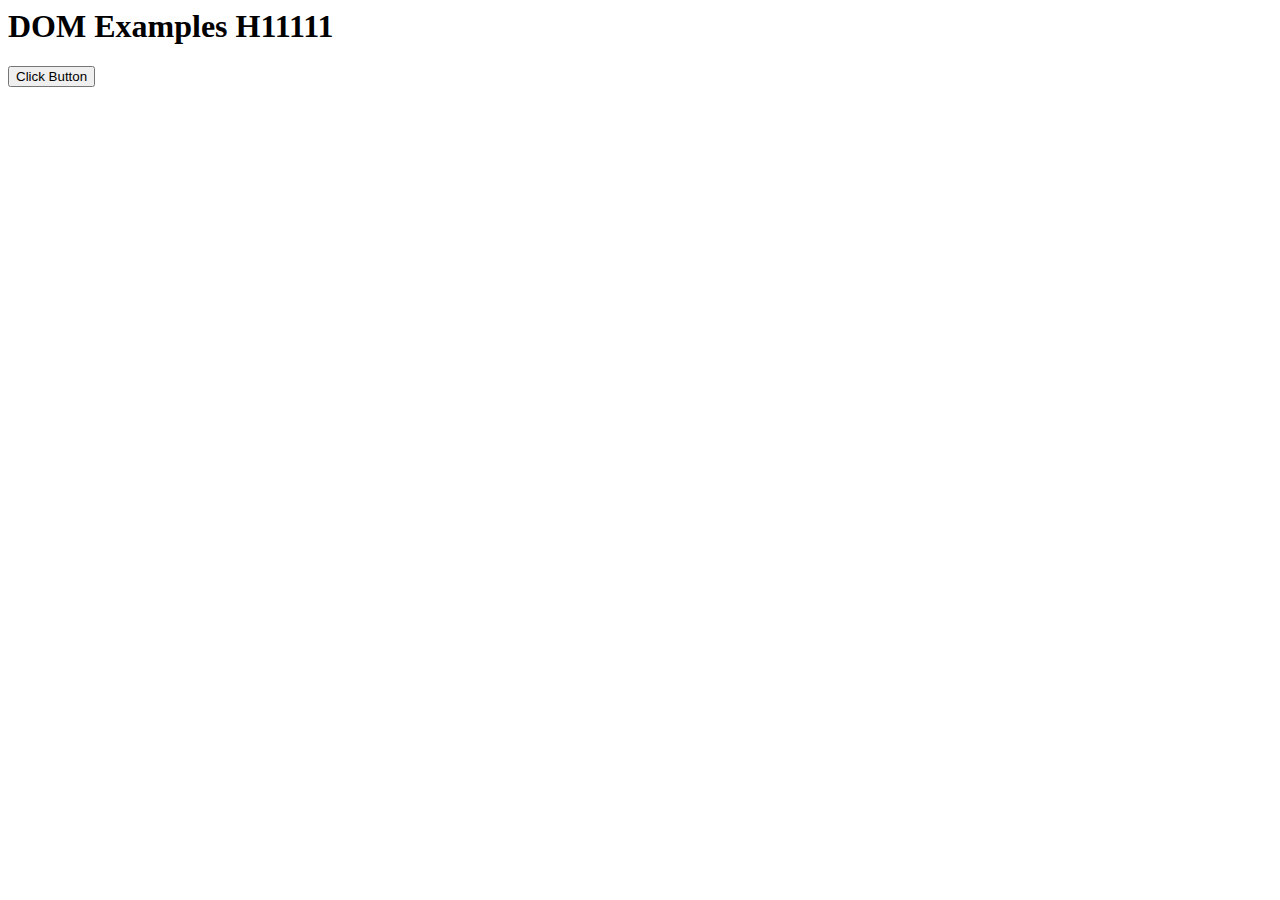
<file: 06_DOM/01/index.html>
<html>
    <head>
        <title>DOM Examples</title>
    </head>
    <body>
        <h1 id = "title1">DOM Examples H11111</h1>

        <button onClick="changeText()"> Click Button</button>
        <script src="script.js"></script>
    </body>
</html>
</file>
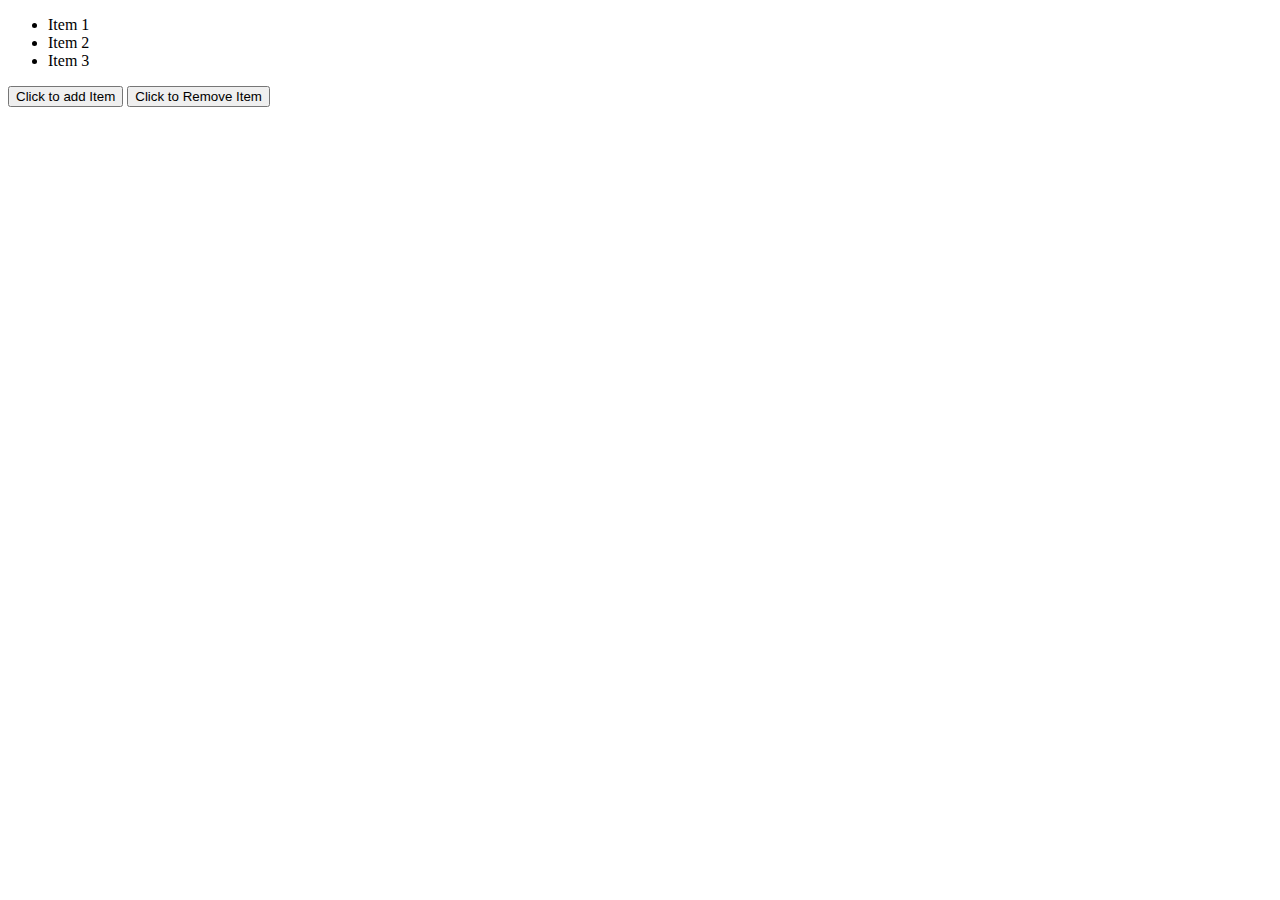
<file: 06_DOM/02/index.html>
<!DOCTYPE html>
<html>
    <head>
        <title>
            Adding Elements using DOM
        </title>

    </head>
    <body>
        <ul id="items">
            <li>Item 1</li>
            <li>Item 2</li>
            <li>Item 3</li>
        </ul>
        <button onClick="addItem()">Click to add Item</button>

        <button onClick="removeItem()">Click to Remove Item</button>
        <script src="script.js"></script>
    </body>
</html>
</file>
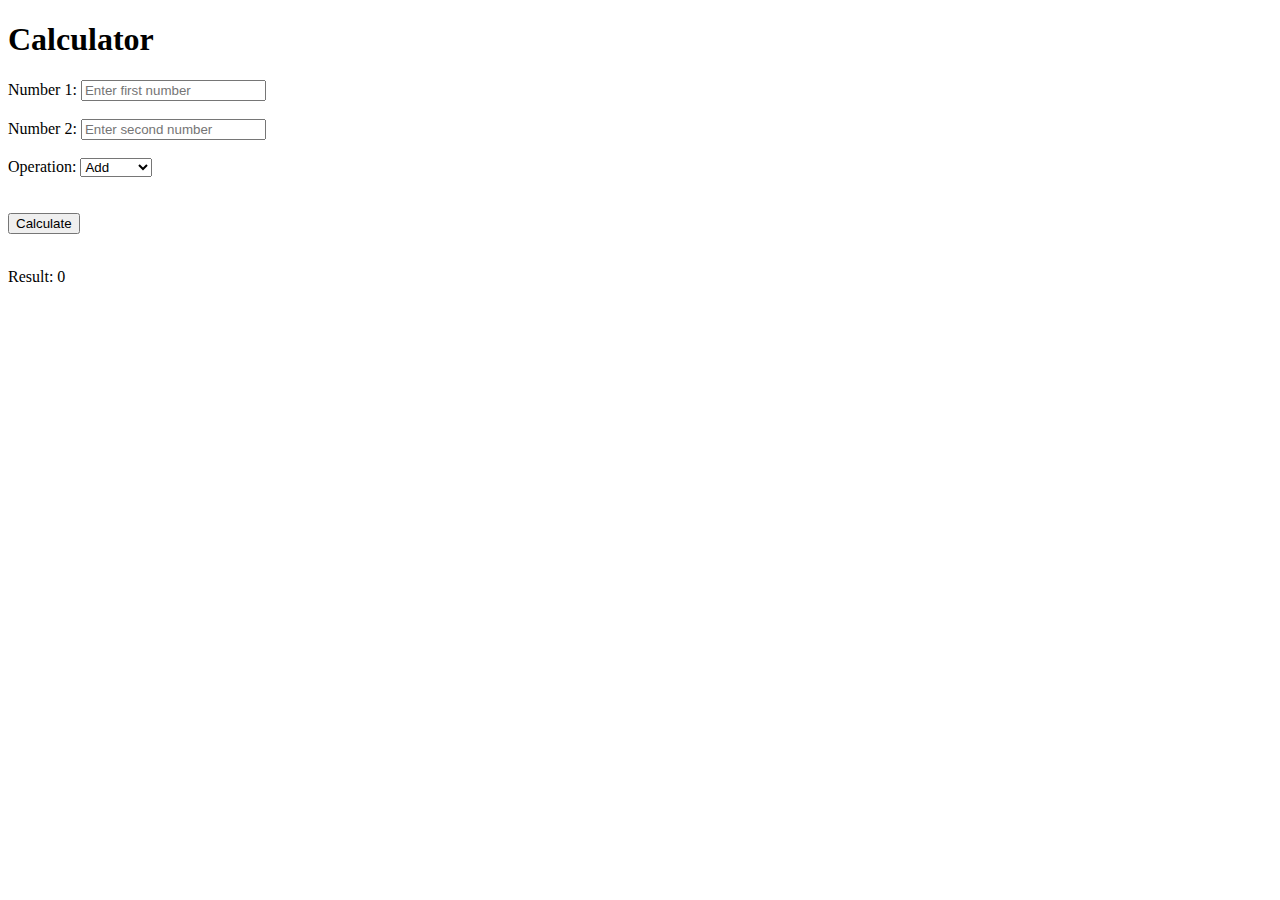
<file: 06_DOM/04/index.html>
<!DOCTYPE html>
<html>
    <head>
        <title>
            Get Inputs
        </title>
    </head>
    <body>
        <div class="calculator">
            <h1> Calculator</h1>
            <label for="number1">Number 1: </label>
            <input type="number" id="number1" placeholder="Enter first number"><br><br>

            <label for="number2">Number 2: </label>
            <input type="number" id="number2" placeholder="Enter second number"><br><br>

            <label for="operation">Operation: </label>
            <select id="operation">
                <option value="add">Add</option>
                <option value="subtract">Subtract</option>
                <option value="multiply">Multiply</option>
                <option value="divide">Divide</option>
            </select>
        </div> <br><br>

        <button onclick="calculate()">Calculate</button><br><br>

        <div id="result">
            <p>Result: <span id="resultValue">0</p>
        </div>
        <script src="script.js"></script>
    </body>
</html>
</file>
